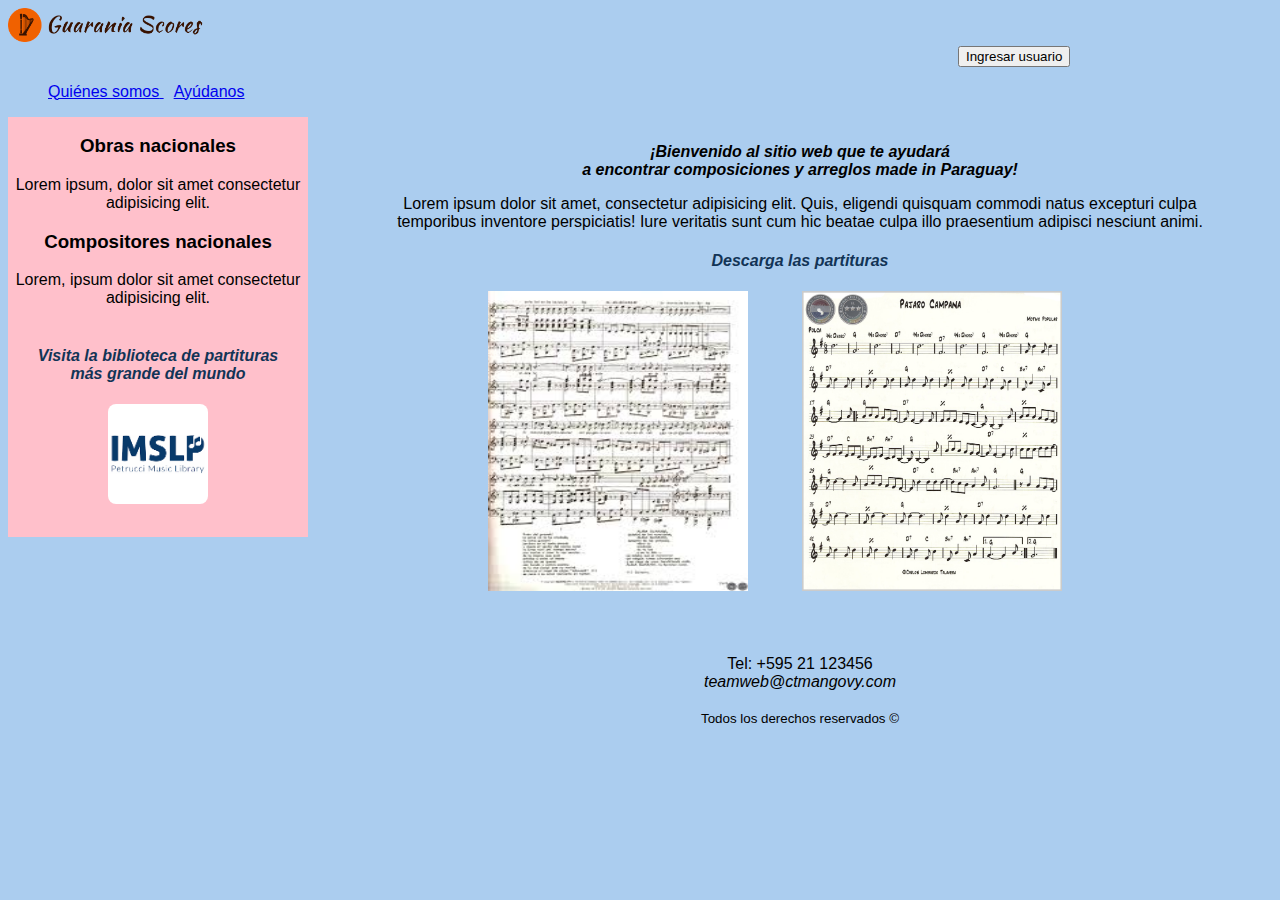
<file: index.html>
<!DOCTYPE html>
<html>

<head>
    <meta charset="utf-8" />
    <meta name="description" content="Guarania Scores - Sitio web de recopilación de partituras paraguayas">
    <meta name="keywords" content="música paraguaya, partituras, obras, polca, guarania">
    <title>Inicio - Guarania Scores</title>
    <link rel="stylesheet" href="estilos.css">
    <link rel="icon" href="arpa_icono.ico" type="image/x-icon">
</head>

<body>
    <div class="contenedor">
        <header>
            <div class="logo">
                <img src="img/logo_guarania.png" alt="logo principal" height="33.5833" width="200.1">
                <input type="button" value="Ingresar usuario" id="boton" class="boton">
            </div>

            <nav class="navegacion">
                <ul>
                    <a href="que_somos.html">
                        <li>Quiénes somos</li>
                    </a>
                    <a href="###">
                        <li id="ayuda">Ayúdanos</li>
                    </a>
                </ul>
            </nav>
        </header>
        <aside>
            <h3>Obras nacionales</h3>
            Lorem ipsum, dolor sit amet consectetur adipisicing elit.
            <h3>Compositores nacionales</h3>
            Lorem, ipsum dolor sit amet consectetur adipisicing elit.<br><br>
            <h4><i>Visita la biblioteca de partituras<br> más grande del mundo</i></h4>
            <a href="https://imslp.org" target="_blank">
                <img src="img/imslp.png" alt="imslp_link" width=100 height=100 id="imslp">
            </a>
        </aside>
        <main class="contenido_principal">
            <section>
                <p>
                <h2 class="lema"><em>¡Bienvenido al sitio web que te ayudará <br />
                        a encontrar composiciones y arreglos made in Paraguay!</em></h1>
                    </p>
            </section>
            <article class="articulo">
                Lorem ipsum dolor sit amet, consectetur adipisicing elit. Quis, eligendi quisquam commodi natus
                excepturi culpa temporibus inventore perspiciatis! Iure veritatis sunt cum hic beatae culpa illo
                praesentium adipisci nesciunt animi.
            </article>
            <div class="partituras">
                <h4><i>Descarga las partituras</i></h4>
                <a href="img/alma.jpeg" download><img src="img/alma.jpeg" id="alma" alt="partitura de alma guarani"
                        width=260px height=300px></a>
                <a href="img/pajaro_campana.jpg" download><img src="img/pajaro_campana.jpg" id="alma"
                        alt="partitura de pajaro campana" width=260px height=300px></a>
            </div>
        </main>


        <footer class="pie_pagina">
            Tel: +595 21 123456 <address>teamweb@ctmangovy.com</address><br>
            <small>Todos los derechos reservados &copy; </small>
        </footer>
    </div>
</body>

</html>
</file>
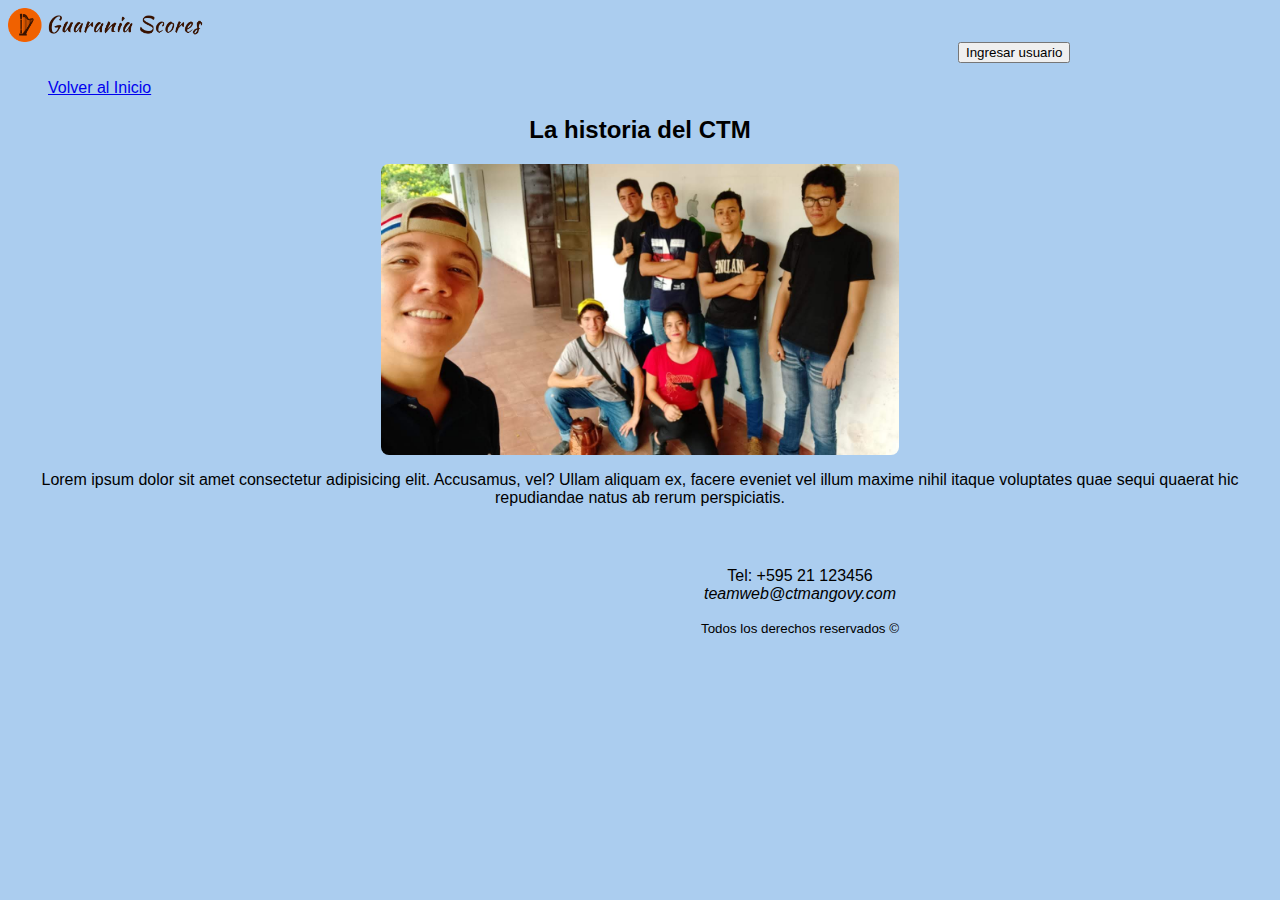
<file: que_somos.html>
<html>
    <head>
        <meta charset="utf-8">
        <meta name="description" content="Historia del Club Tecnológico Mangovy y del proyecto Guarania Scores">
        <meta name="keywords" content="Guarania Scores, miembros, historia, partituras">
        <title>Qué somos - Guarania Scores</title>
        <link rel="stylesheet" href="estilos.css">
        <link rel="icon" href="arpa_icono.ico" type="image/x-icon">
    </head>

    <body>
        <div class="contenedor">
            <header>
                <div class="logo">
                    <img src="img/logo_guarania.png" alt="logo principal" height="33.5833" width="200.1">
                    <input type="button" value="Ingresar usuario" id="boton" class="boton">
                </div>
                <nav>
                    <ul><li><a href="index.html">Volver al Inicio</a></li></ul>
                </nav>
            </header>
            <section id="ctm_historia">
                <p>
                <h2>La historia del CTM</h2>
                <div class="historia">
                    <img src="img/ctm.jpg" alt="primera foto" height=290.4 width=517.7 id="historia">
                </div>
                </p>
                Lorem ipsum dolor sit amet consectetur adipisicing elit. Accusamus, vel? Ullam aliquam ex, facere eveniet
                vel illum maxime nihil itaque voluptates quae sequi quaerat hic repudiandae natus ab rerum perspiciatis.
            </section>
            <footer class="pie_pagina">
                Tel: +595 21 123456 <address>teamweb@ctmangovy.com</address><br>
                <small>Todos los derechos reservados &copy; </small>
            </footer>
        </div>
    </body>

</html>
</file>
<file: estilos.css>
@charset "utf-8";
/* CSS Document*/

body{
    background-color: #abcdef;
    text-align: justify;
    font-family: Arial, Helvetica, sans-serif;
}

aside{
    background-color: pink;
    text-align: center;
    float: left;
    height: 420px;
    width: 300px;
}

input.boton{
    bottom: 1em;
    margin: auto auto auto 950px;
}

h2.lema{
    font-size: 1em;
    text-align: center;
}

.logo{
    text-align: justify;
}

h4{
    color: #123456;
}

li {
    display: inline;
}

main{
    text-align: center;
    margin-left: 350px;
    margin-right: 50px;
    padding-top: 10px;
    padding-left: 20px;
}

footer.pie_pagina{
    clear: both;
    margin-top: 50px;
    text-align: center;
    margin-left: 350px;
    margin-right: 50px;
    padding-top: 10px;
    padding-left: 20px;
}

#historia, #imslp{
    border-radius: 8px;
}

#ayuda{
    margin-left: 10px;
}

#alma{
    margin-right: 50px;
}

#pajaro{
    margin-right: 200px;
}

main.contenido2, #ctm_historia{
    text-align: center;
}
</file>
